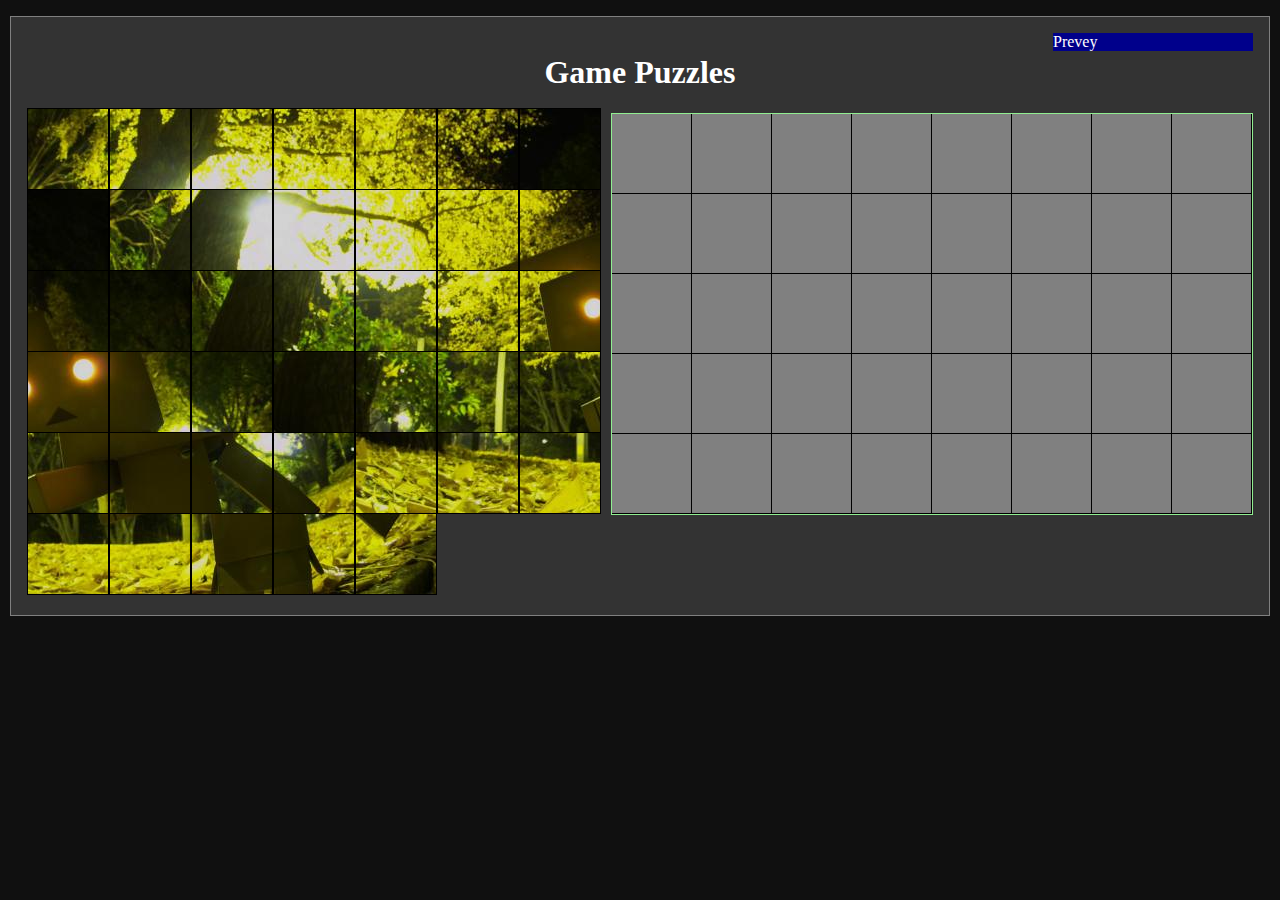
<file: Game Pazzle - for Drag&Drop/index.html>
<!DOCTYPE html>
<html lang="ru">
<head>
	<meta charset="UTF-8">
	<title>Game Puzzles</title>
	<link rel="stylesheet" type="text/css" href="style.css">
	<script type="text/javascript" src="main.js"></script>
</head>
<body>
<article id="pis">

	<h1>Game Puzzles</h1>
	<div class="privey">Prevey</div>
	<!-- <div id="inf"><h3>Что творится</h3>
		<div id="info"></div>
	</div> -->
	<section id="image">
		<div id="cel">			
		</div>
	</section>

</article>
	
</body>
</html>
</file>
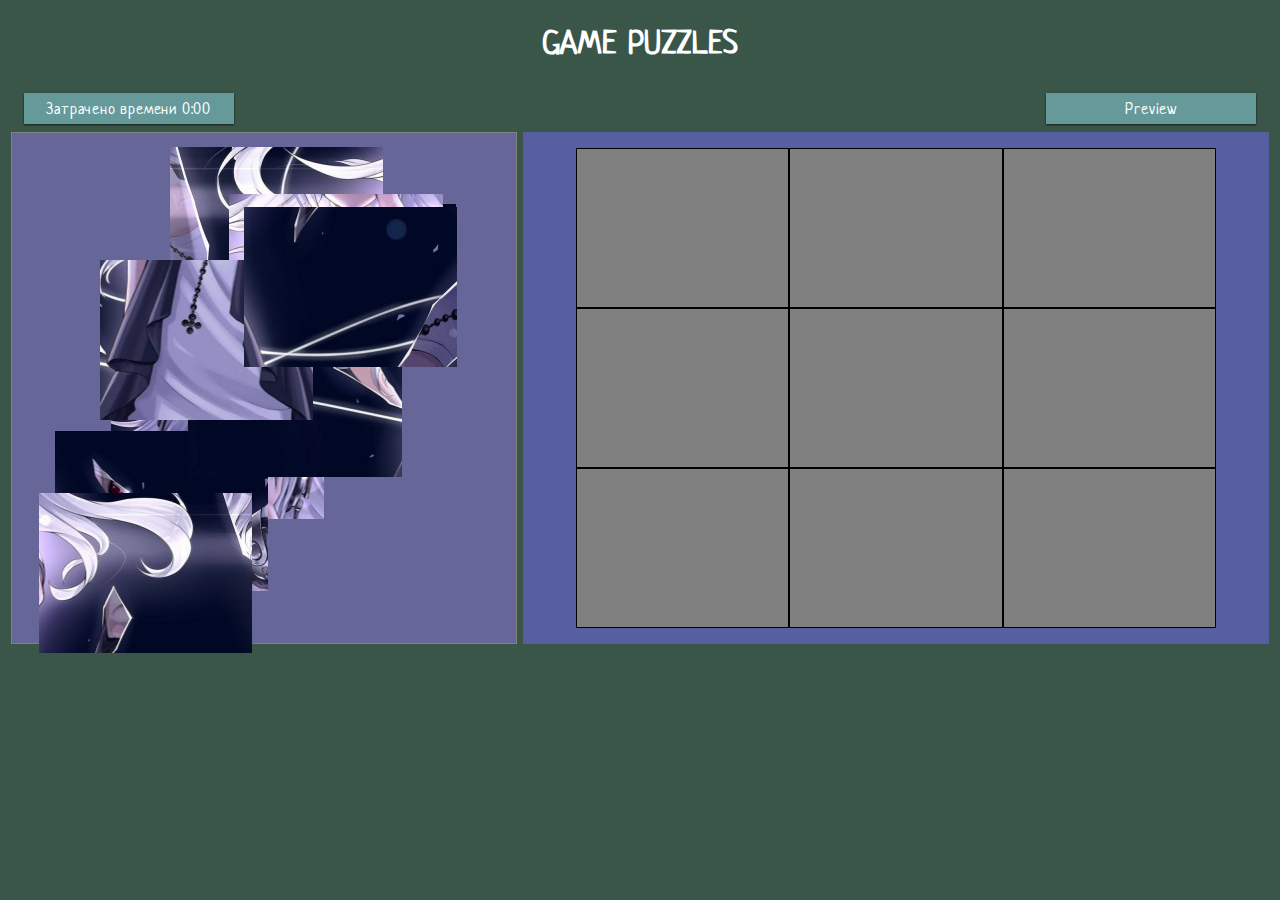
<file: Game Pazzle - for JQ/index.html>
<!DOCTYPE html>
<html lang="en">
<head>
    <meta charset="UTF-8">
    <link rel="stylesheet" href="css/style.css">
    <title>Game pazzle for JQ</title>
</head>
<body>
    <h1>Game Puzzles</h1>
<div class="game-info">
    <div id="timer">Затрачено времени <span>0:00</span> </div>
    <div class="preview"> Preview </div>
</div>
<div class="game-wrapper">
    <div class="pis"></div>
    <div class="play-field" id="play-field">
        <div class="field"></div>
    </div>
</div>
<div class="win">
    Поздровляем! Вы выйграли! =)
    <p>
        <a href="#" id="reset">сброс</a>
        <a href="#">следующий уровень</a>
    </p>
</div>
</body>
<script src="./js/jquery-3.1.1.min.js"></script>
<script src="./js/jquery-ui.min.js"></script>
<script src="./js/main.js"></script>
</html>
</file>
<file: Game Pazzle - for Drag&Drop/style.css>
body{
	color:white;
	background:#101010;
}
article{
	background: #333;
	padding: 1em;
}
article:after,
#pis:after{
	content:'';
	display:block;
	height: 0;
	width: 100%;
	clear:both;
}
h1,h2,h3{
	text-align:center;
}
#pis>#image{
	float:right;
	color:black;
	
	position:relative;
	width: 640px;
	height: 400px;	
	background: url('img/2.jpg') no-repeat ;
	border:1px solid lightgreen;
}
.newdiv{
	float:left;
	border-bottom:1px solid black;
	border-right:1px solid black;
	width: 79px;
	height: 79px;
	content:'';
	background: gray;
}
.newdiv:hover{
	/*background: lightgreen;*/
}

#pis{
	position: relative;
	width: 97%;
	margin:1em auto;
	border:1px solid gray;	
}
.litle{
	width: 80px;
	height: 80px;
	border:1px solid black;
	overflow: hidden;
	position:relative;
	display:inline-block;
	margin-top:-5px;
}
.litle>img{
	position:absolute;
}
#drag{
	cursor:pointer;
	width: 100px;
	height: 100px;
	overflow: hidden;
	position:relative;
}
#drag>img{
	position:absolute;
	top:-175px;
	left:-50px;
}

#inf{	
	clear:both;	
	padding: 1em;
}

#pis .privey{
	top:1em;
	background:darkblue;
	right:1em;
	width: 200px;
	position:absolute;
	background-size: cover;
	color:white;
	
}
#pis .privey:hover{
	background: url('img/2.jpg') no-repeat center;
	height: 150px;
	background-size: contain;
	z-index:100;
	cursor:pointer;
}
</file>
<file: Game Pazzle - for JQ/css/style.css>
@import url('https://fonts.googleapis.com/css?family=Neucha');
body{
	color:white;
	background:#3a5649;
	font-family: 'Neucha', cursive;
	letter-spacing:.05em;
}
article{
	background: #333;
	padding: 1em;
}
article:after,
.pis:after{
	content:'';
	display:block;
	height: 0;
	width: 100%;
	clear:both;
}
h1,h2,h3{
	text-align:center;
	text-transform: uppercase;
}
.pis>#image{
	float:right;
	color:black;	
	position:relative;
	width: 640px;
	height: 400px;	
	background: url('../images/2.jpg') no-repeat ;
	border:1px solid black;
}
.newdiv{
	position:absolute;
	border-bottom:1px solid black;
	border-right:1px solid black;
	width: 79px;
	height: 79px;
	background: gray;
}
#timer, .preview{
	padding: .3em;
	margin:.5em 1em;
	display:inline-block;
	text-align: center;
	background:#669999;
	width: 200px;
	color:white;
	border-right: 2px;
	box-shadow: 0 1px 2px rgba(0,0,0,.7);
}
.pis{
	vertical-align: top;
	display: inline-block;
	box-sizing: border-box;
	padding: 2em;
	background: #666699 ;
	position: relative;
	width: 40%;
	/*min-width: 1100px;*/
	border:1px solid gray;	
}
#collection{
	position:relative;
	border:1px solid red;
	width: 450px;
	height: 400px;
}
.litle{
	width: 80px;
	height: 80px;
	border:1px solid black;
	overflow: hidden;
	position:absolute;
	margin-top:-5px;
}
.litle:hover{
	cursor: pointer;
}
.litle>img{
	position:absolute;
}
.backgrRed{
	background: red;
}
.displayNone{
	display:none;
	border:none;
}
#drag{
	cursor:pointer;
	width: 100px;
	height: 100px;
	overflow: hidden;
	position:relative;
}
#drag>img{
	position:absolute;
	top:-175px;
	left:-50px;
}
#info{
	position:absolute;
	background: black;
	top:0;
	left:600px;
	padding: 1em;
}
.pis .privey{
	text-align: center;
	padding: .3em;
	top:1em;
	background:rgba(100,100,200,.7);
	right:2em;
	width: 200px;
	position:absolute;
	background-size: cover;
	color:white;
	border-radius:5px;
	box-shadow: 0 1px 2px rgba(0,0,0,.7);
}
.pis .privey:hover{
	background: url('../images/2.jpg') no-repeat center;
	height: 150px;
	background-size: contain;
	z-index:100;
	cursor:pointer;
	color:transparent;
}
#target{
	width: 80px;
	height: 80px;
	overflow: hidden;
	position:absolute;
	bottom:0px;
	left:80px;
	z-index: 10;
}
#target img{
	position:absolute;
	top:-300px;
	left:-300px;
}
#cel{
	width: 80px;
	height: 80px;
	border: 1px solid red;
	position:absolute;
	bottom:0px;
	right: 80px;
}
#cel:hover{
	background: lightgreen;
}
.play-field{
	display: inline-block;
	width: 59%;
	background: rgba(100,100,200,.7);
	vertical-align: top;
	text-align: right;
	position:relative;
}
.game-info{
	position:relative;
}
.preview{
	position: absolute;
	right: 0;
}
.game-wrapper{
	display: flex;
	justify-content: space-around;
}
.preview:hover {
	width: 320px;
	height: 240px;
	background: url('../images/2.jpg') no-repeat ;
	background-size:cover;
	z-index: 200;
	cursor:pointer;
}
.field{
	width: 640px;
	height:480px;
	margin: 1em auto;
	display: flex;
	background: url('../images/2.jpg') no-repeat;
	flex-wrap: wrap;
}
.field div[class^='img-hidden-']{
	box-sizing: border-box;
	background: gray ;
	border:1px solid black;
}
.field div[class^='img-hidden-']:hover{
	cursor:pointer;
}
[class^='puzzle-']{
	background: url('../images/2.jpg') no-repeat;
	position:absolute;
	z-index:10;
}
.win{
	display: none;
	position: absolute;
	background: gray;
	color: black;
	font-size: 2em;
	text-transform: uppercase;
	text-align: center;
	width: 50%;
	top: 15%;
	padding: 4% 2%;
	left: 25%;
	border-radius: 5px;
	box-shadow: 0 2px 3px rgba(0,0,0,.7);
}
[class^='img-hidden-'] .hovered{
	background: red;
}
</file>
